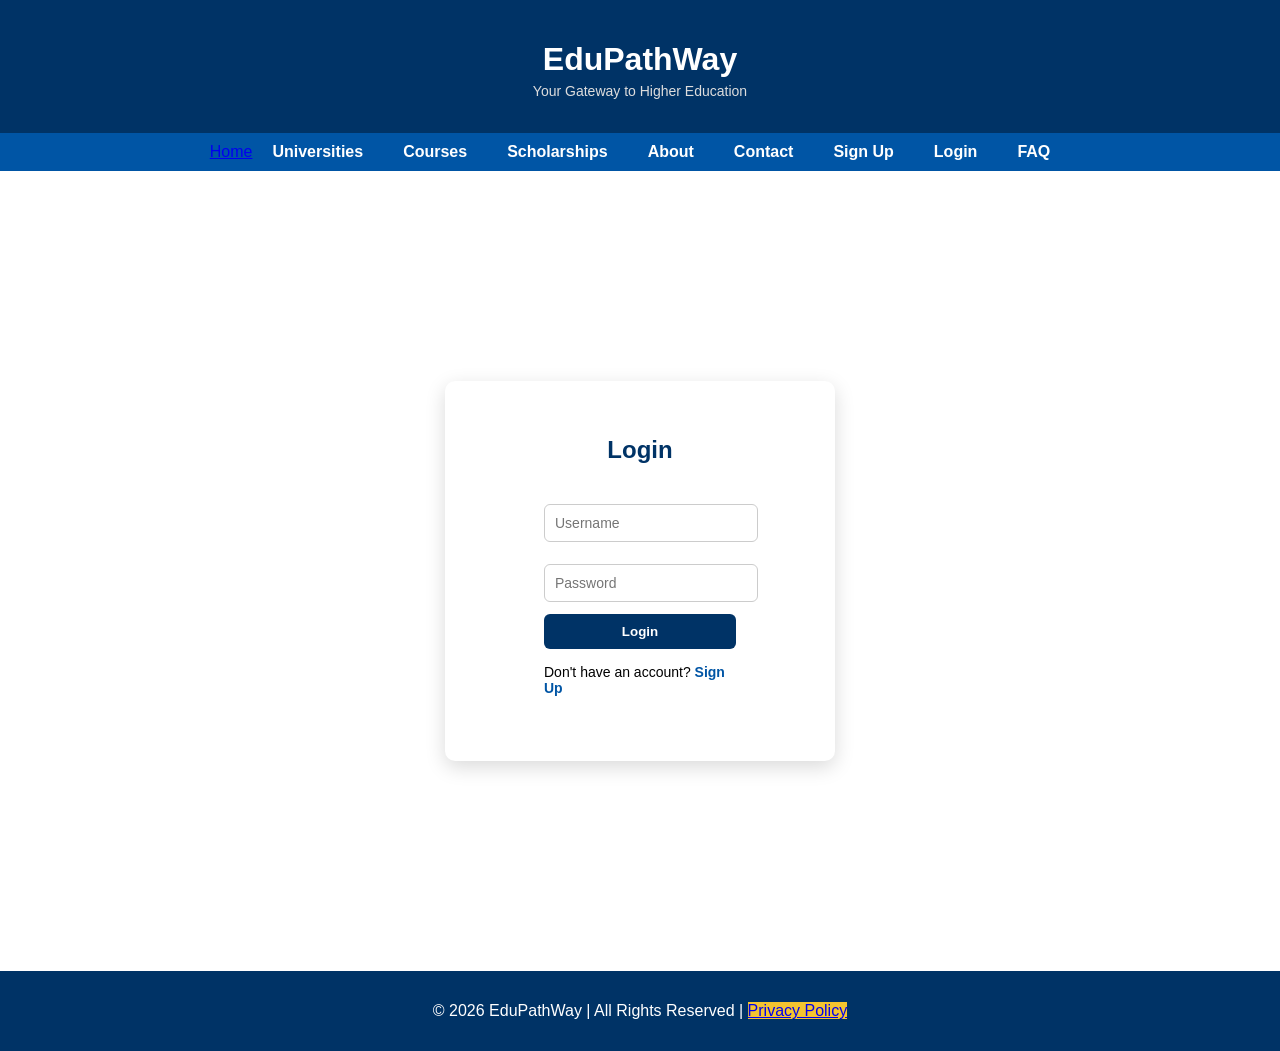
<file: index.html>
<!DOCTYPE html>
<html lang="en">
<head>
    <meta charset="UTF-8">
    <title>Login - EduPathWay</title>
    <link rel="stylesheet" href="style.css">
</head>

<body>

<header>
    <h1>EduPathWay</h1>
    <p class="tagline">Your Gateway to Higher Education</p>
</header>

<nav>
    <ul>
        <a href="home.html">Home</a>
        <li><a href="universities.html">Universities</a></li>
        <li><a href="courses.html">Courses</a></li>
        <li><a href="scholarships.html">Scholarships</a></li>
        <li><a href="about.html">About</a></li>
        <li><a href="contact.html">Contact</a></li>
        <li><a href="signup.html">Sign Up</a></li>
        <li><a href="login.html">Login</a></li>
        <li><a href="faq.html">FAQ</a></li>
    </ul>
</nav>

<main>
    <div class="signup-container">
        <div class="signup-box">
            <h2>Login</h2>

        <form action="home.html" method="get">

    <input type="text" name="username" autocomplete="off" placeholder="Username" required>

    <input type="password" name="password" autocomplete="new-password" placeholder="Password" required>

    <button type="submit">Login</button>

            <p style="margin-top: 15px;">
                Don't have an account?
                <a href="signup.html">Sign Up</a>
            </p>

        </div>
    </div>
</main>

 <footer>

    <p>
        © 2026 EduPathWay | All Rights Reserved |
        <a href="policy.html" class="policy-btn">Privacy Policy</a>
    </p> 
      
</footer>

</body>
</html>
</file>
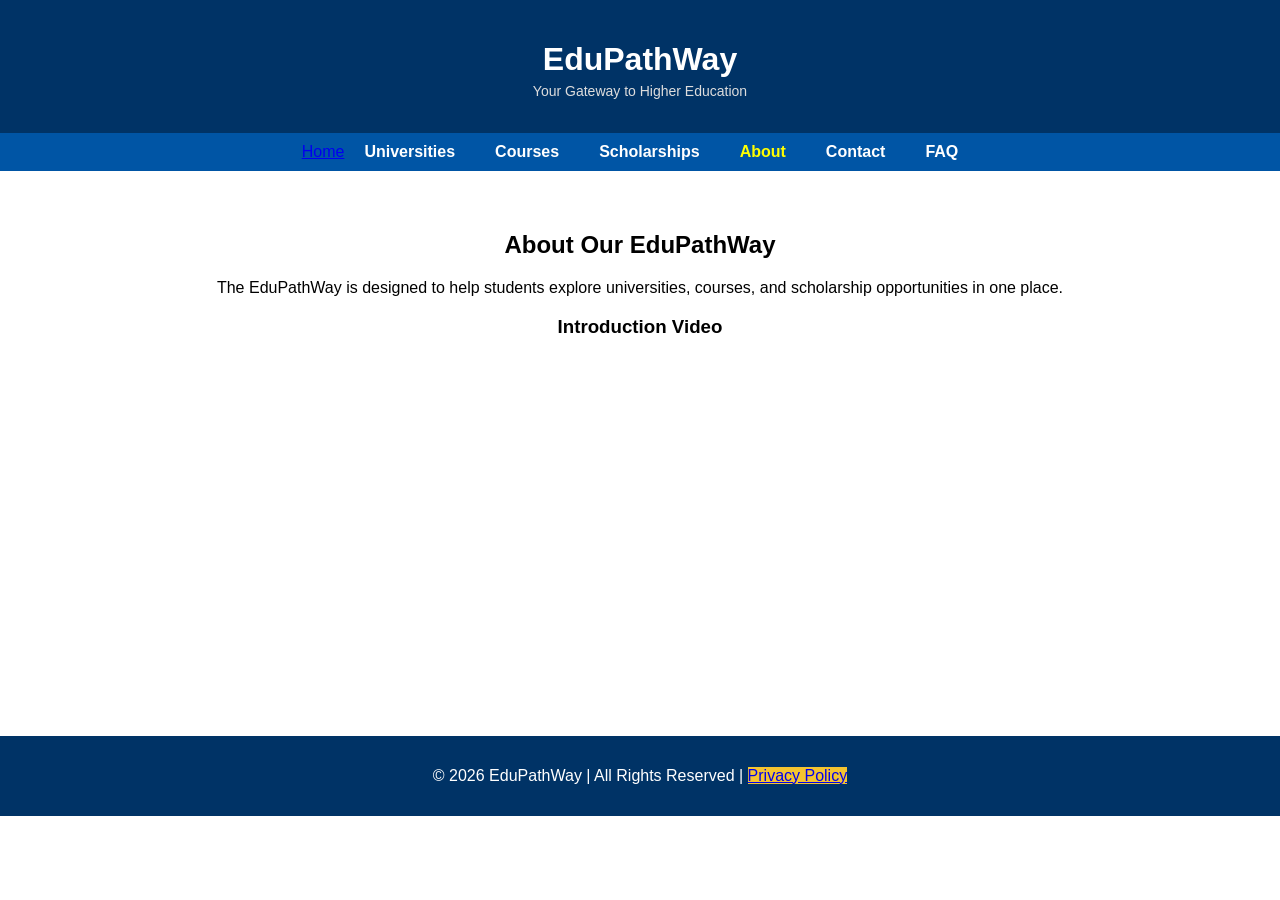
<file: about.html>
<!DOCTYPE html>
<html lang="en">
<head>
    <meta name="viewport" content="width=device-width, initial-scale=1.0">
    <meta charset="UTF-8">
    <meta name="viewport" content="width=device-width, initial-scale=1.0">
    <title>About</title>
    <link rel="stylesheet" href="style.css">
</head>

<body>

    <header>
        <h1>EduPathWay</h1>
    <p class="tagline">Your Gateway to Higher Education</p>
    </header>

   <nav>
    <ul>
        <a href="home.HTML">Home</a>
        <li><a href="universities.html">Universities</a></li>
        <li><a href="courses.html">Courses</a></li>
        <li><a href="scholarships.html">Scholarships</a></li>
        <li><a href="about.html" class="active">About</a></li>
        <li><a href="contact.html">Contact</a></li>
        <li><a href="faq.html">FAQ</a></li>
    </ul>
</nav>

    <main>
        <section>
        <h2>About Our EduPathWay</h2>
        <p>
            The EduPathWay is designed to help students explore
            universities, courses, and scholarship opportunities in one place.
        </p>
    </section>

    <section>
        <h3>Introduction Video</h3>

        <iframe 
            width="560" 
            height="315" 
            src="https://www.youtube.com/embed/8jPQjjsBbIc" 
            title="YouTube video"
            frameborder="0"
            allowfullscreen>
        </iframe>

    </section>

    </main>

  <footer>

    <p>
        © 2026 EduPathWay | All Rights Reserved |
        <a href="policy.html" class="policy-btn">Privacy Policy</a>
    </p> 
      
</footer>  

</body>
</html>
</file>
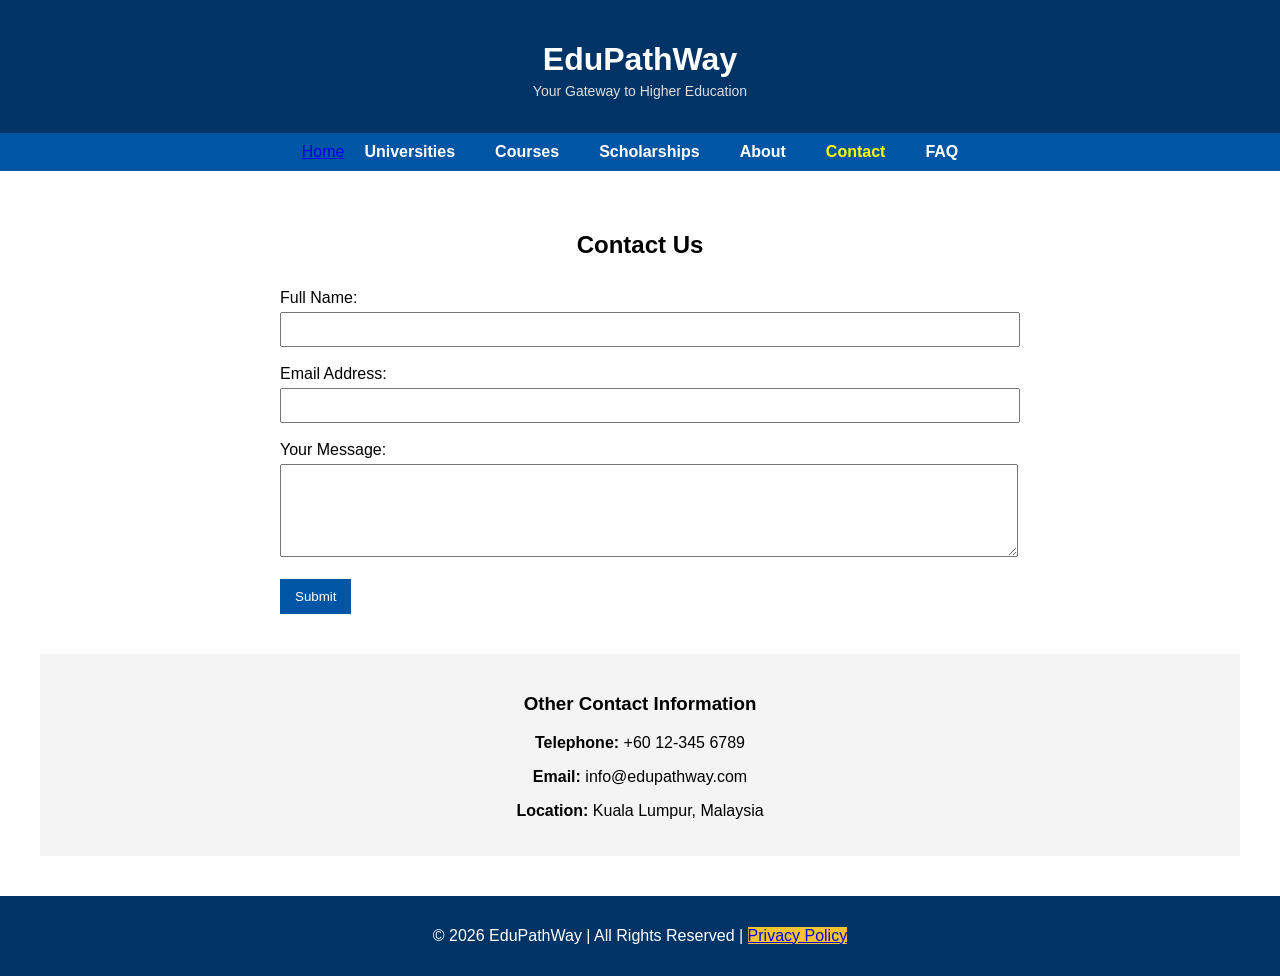
<file: contact.html>
<!DOCTYPE html>
<html lang="en">
<head>
    <meta name="viewport" content="width=device-width, initial-scale=1.0">
    <meta charset="UTF-8">
    <meta name="viewport" content="width=device-width, initial-scale=1.0">
    <title>Contact</title>
    <link rel="stylesheet" href="style.css">
</head>

<body>

    <header>
        <h1>EduPathWay</h1>
    <p class="tagline">Your Gateway to Higher Education</p>
    </header>

    <nav>
    <ul>
        <a href="home.html">Home</a>
        <li><a href="universities.html">Universities</a></li>
        <li><a href="courses.html">Courses</a></li>
        <li><a href="scholarships.html">Scholarships</a></li>
        <li><a href="about.html">About</a></li>
        <li><a href="contact.html" class="active">Contact</a></li>
        <li><a href="faq.html">FAQ</a></li>
    </ul>
</nav>

    <main>
        <section>
        <h2>Contact Us</h2>

        <form>

            <label for="name">Full Name:</label><br>
            <input type="text" id="name" name="name" required><br><br>

            <label for="email">Email Address:</label><br>
            <input type="email" id="email" name="email" required><br><br>

            <label for="message">Your Message:</label><br>
            <textarea id="message" name="message" rows="5" required></textarea><br><br>

            <button type="submit">Submit</button>

        </form>

        <section class="contact-info">
    <h3>Other Contact Information</h3>
    <p><strong>Telephone:</strong> +60 12-345 6789</p>
    <p><strong>Email:</strong> info@edupathway.com</p>
    <p><strong>Location:</strong> Kuala Lumpur, Malaysia</p>
</section>

    </section>

    </main>

    <footer>

    <p>
        © 2026 EduPathWay | All Rights Reserved |
        <a href="policy.html" class="policy-btn">Privacy Policy</a>
    </p> 
      
</footer>  

</body>
</html>
</file>
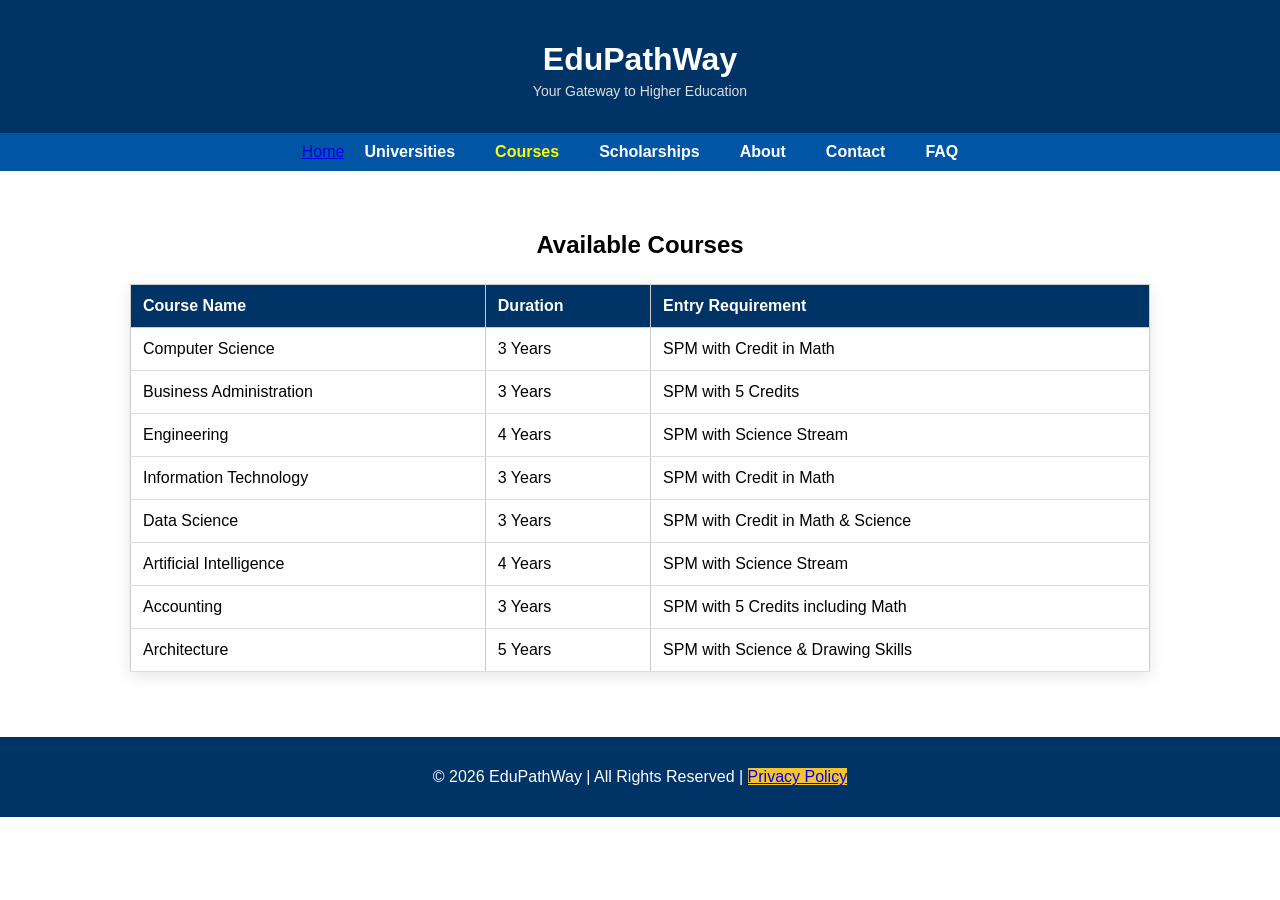
<file: courses.html>
<!DOCTYPE html>
<html lang="en">
<head>
     <meta name="viewport" content="width=device-width, initial-scale=1.0">
    <meta charset="UTF-8">
    <meta name="viewport" content="width=device-width, initial-scale=1.0">
    <title>Courses</title>
    <link rel="stylesheet" href="style.css">
</head>

<body>

    <header>
        <h1>EduPathWay</h1>
    <p class="tagline">Your Gateway to Higher Education</p>
    </header>

    <nav>
    <ul>
        <a href="home.html">Home</a>
        <li><a href="universities.html">Universities</a></li>
        <li><a href="courses.html" class="active">Courses</a></li>
        <li><a href="scholarships.html">Scholarships</a></li>
        <li><a href="about.html">About</a></li>
        <li><a href="contact.html">Contact</a></li>
        <li><a href="faq.html">FAQ</a></li>
    </ul>
</nav>

    <main>
         <section>
        <h2>Available Courses</h2>

        <table border="1">
            <thead>
                <tr>
                    <th>Course Name</th>
                    <th>Duration</th>
                    <th>Entry Requirement</th>
                </tr>
            </thead>
            <tbody>
                <tr>
                    <td>Computer Science</td>
                    <td>3 Years</td>
                    <td>SPM with Credit in Math</td>
                </tr>
                <tr>
                    <td>Business Administration</td>
                    <td>3 Years</td>
                    <td>SPM with 5 Credits</td>
                </tr>
                <tr>
                    <td>Engineering</td>
                    <td>4 Years</td>
                    <td>SPM with Science Stream</td>
                </tr>
                 <tr>
<td>Information Technology</td>
<td>3 Years</td>
<td>SPM with Credit in Math</td>
</tr>

<tr>
<td>Data Science</td>
<td>3 Years</td>
<td>SPM with Credit in Math & Science</td>
</tr>

<tr>
<td>Artificial Intelligence</td>
<td>4 Years</td>
<td>SPM with Science Stream</td>
</tr>

<tr>
<td>Accounting</td>
<td>3 Years</td>
<td>SPM with 5 Credits including Math</td>
</tr>

<tr>
<td>Architecture</td>
<td>5 Years</td>
<td>SPM with Science & Drawing Skills</td>
</tr>

            </tbody>
        </table>

    </section>

    </main>

    <footer>

    <p>
        © 2026 EduPathWay | All Rights Reserved |
        <a href="policy.html" class="policy-btn">Privacy Policy</a>
    </p> 
      
</footer>  

    

</body>
</html>
</file>
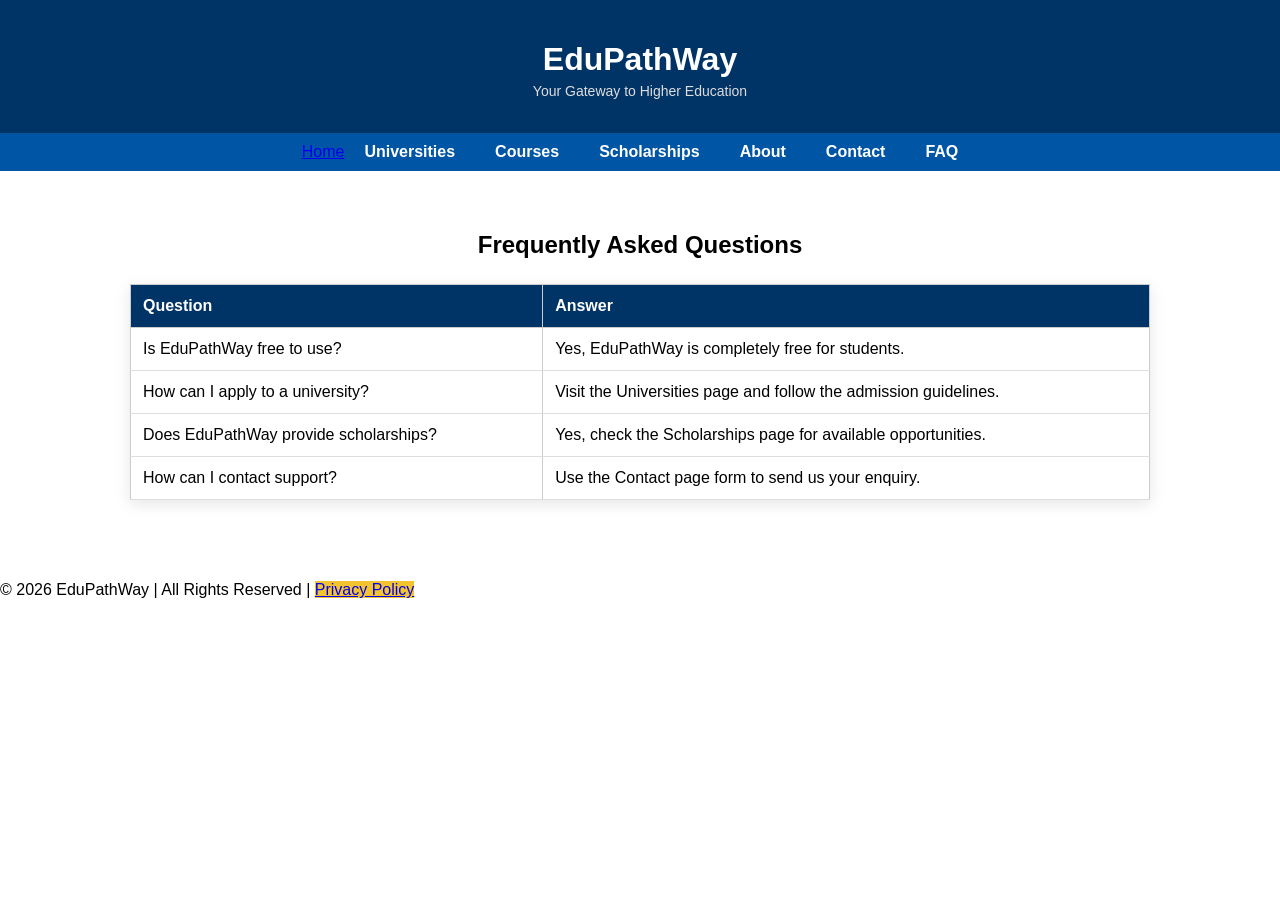
<file: faq.html>
<!DOCTYPE html>
<html lang="en">
<head>
    <meta name="viewport" content="width=device-width, initial-scale=1.0">
    <meta charset="UTF-8">
    <title>FAQ - EduPathWay</title>
    <link rel="stylesheet" href="style.css">
</head>

<body>

<header>
    <h1>EduPathWay</h1>
    <p class="tagline">Your Gateway to Higher Education</p>
</header>

<nav>
    <ul>
        <a href="home.html">Home</a>
        <li><a href="universities.html">Universities</a></li>
        <li><a href="courses.html">Courses</a></li>
        <li><a href="scholarships.html">Scholarships</a></li>
        <li><a href="about.html">About</a></li>
        <li><a href="contact.html">Contact</a></li>
        <li><a href="faq.html">FAQ</a></li>
    </ul>
</nav>

<main>
    <h2>Frequently Asked Questions</h2>

    <table>
        <tr>
            <th>Question</th>
            <th>Answer</th>
        </tr>
        <tr>
            <td>Is EduPathWay free to use?</td>
            <td>Yes, EduPathWay is completely free for students.</td>
        </tr>
        <tr>
            <td>How can I apply to a university?</td>
            <td>Visit the Universities page and follow the admission guidelines.</td>
        </tr>
        <tr>
            <td>Does EduPathWay provide scholarships?</td>
            <td>Yes, check the Scholarships page for available opportunities.</td>
        </tr>
        <tr>
            <td>How can I contact support?</td>
            <td>Use the Contact page form to send us your enquiry.</td>
        </tr>
    </table>
</main>

<p>
        © 2026 EduPathWay | All Rights Reserved |
        <a href="policy.html" class="policy-btn">Privacy Policy</a>
    </p> 
      
</footer>  

</body>
</html>
</file>
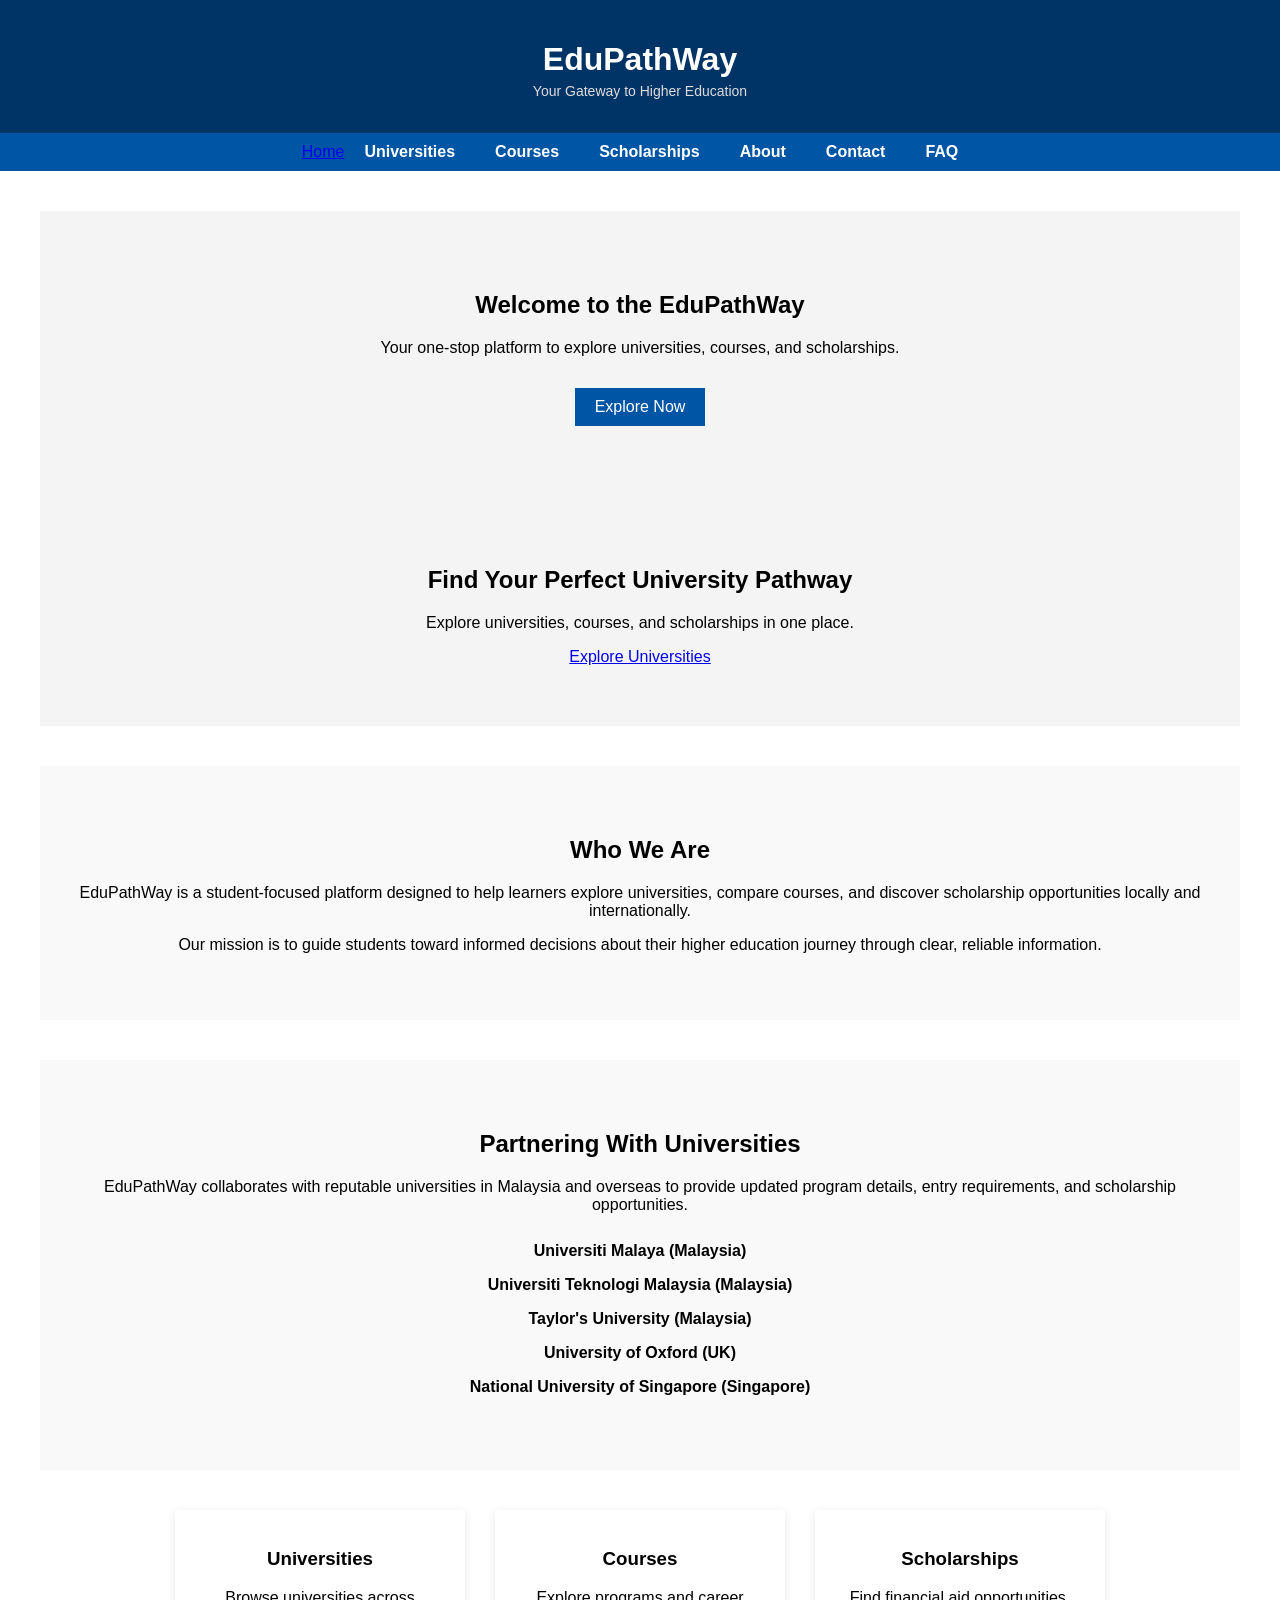
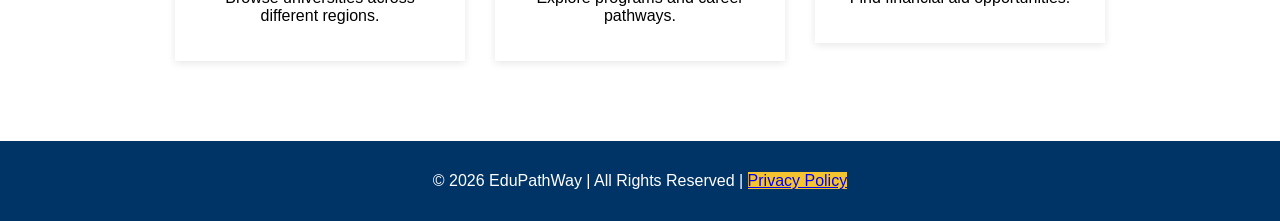
<file: home.html>
<!DOCTYPE html>
<html lang="en">
<head>
    <meta name="viewport" content="width=device-width, initial-scale=1.0">
    <meta charset="UTF-8">
    <meta name="viewport" content="width=device-width, initial-scale=1.0">
    <title>EduPathWay</title>
    <link rel="stylesheet" href="style.css">
</head>

<body>

    <header>
        <h1>EduPathWay</h1>
    <p class="tagline">Your Gateway to Higher Education</p>
    </header>
  
   <nav>
    <ul>
        <a href="home.html">Home</a>
        <li><a href="universities.html">Universities</a></li>
        <li><a href="courses.html">Courses</a></li>
        <li><a href="scholarships.html">Scholarships</a></li>
        <li><a href="about.html">About</a></li>
        <li><a href="contact.html">Contact</a></li>
        <li><a href="faq.html">FAQ</a></li>
    </ul>
</nav>
   
    <main>
         <section class="hero">
        <h2>Welcome to the EduPathWay</h2>
        <p>Your one-stop platform to explore universities, courses, and scholarships.</p>
        <a href="universities.html" class="hero-btn">Explore Now</a>

    </section>

        <section class="hero">
  <h1>Find Your Perfect University Pathway</h1>
  <p>Explore universities, courses, and scholarships in one place.</p>
  <a href="universities.html" class="btn">Explore Universities</a>
</section>

    <section class="about-section">
    <h2>Who We Are</h2>
    <p>
        EduPathWay is a student-focused platform designed to help learners
        explore universities, compare courses, and discover scholarship
        opportunities locally and internationally.
    </p>
    <p>
        Our mission is to guide students toward informed decisions about
        their higher education journey through clear, reliable information.
    </p>
</section>

<section class="partners-section">
    <h2>Partnering With Universities</h2>
    <p>
        EduPathWay collaborates with reputable universities in Malaysia
        and overseas to provide updated program details, entry requirements,
        and scholarship opportunities.
    </p>

    <ul>
        <li>Universiti Malaya (Malaysia)</li>
        <li>Universiti Teknologi Malaysia (Malaysia)</li>
        <li>Taylor's University (Malaysia)</li>
        <li>University of Oxford (UK)</li>
        <li>National University of Singapore (Singapore)</li>
    </ul>
</section>

    <section class="features">
        <a href="universities.html" class="card-link">
    <div class="card">
        <h3>Universities</h3>
        <p>Browse universities across different regions.</p>
    </div>
</a>

       <a href="courses.html" class="card-link">
    <div class="card">
        <h3>Courses</h3>
        <p>Explore programs and career pathways.</p>
    </div>
</a>

<a href="scholarships.html" class="card-link">
    <div class="card">
        <h3>Scholarships</h3>
        <p>Find financial aid opportunities.</p>
    </div>
</a>
    </section>
    </main>

    <footer>

    <p>
        © 2026 EduPathWay | All Rights Reserved |
        <a href="policy.html" class="policy-btn">Privacy Policy</a>
    </p> 
      
</footer>

</body>
</html>
</file>
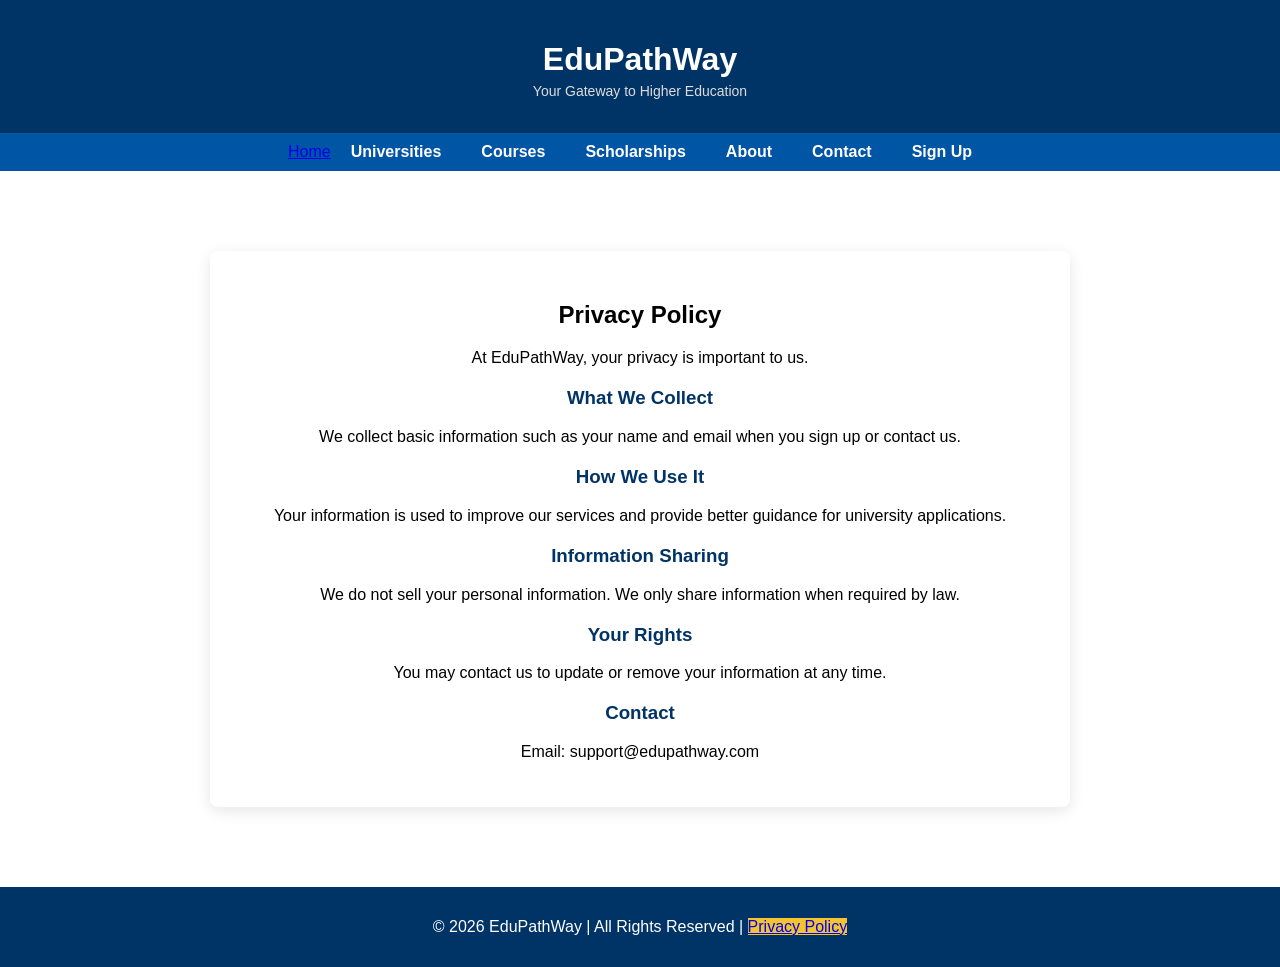
<file: policy.html>
<!DOCTYPE html>
<html lang="en">
<head>
    <meta charset="UTF-8">
    <meta name="viewport" content="width=device-width, initial-scale=1.0">
    <title>Privacy Policy - EduPathWay</title>
    <link rel="stylesheet" href="style.css">
</head>

<body>

<header>
    <h1>EduPathWay</h1>
    <p class="tagline">Your Gateway to Higher Education</p>
</header>

<nav>
    <ul>
        <a href="home.html">Home</a>
        <li><a href="universities.html">Universities</a></li>
        <li><a href="courses.html">Courses</a></li>
        <li><a href="scholarships.html">Scholarships</a></li>
        <li><a href="about.html">About</a></li>
        <li><a href="contact.html">Contact</a></li>
        <li><a href="signup.html">Sign Up</a></li>
    </ul>
</nav>

<main>
    <section class="privacy-section">
        <h2>Privacy Policy</h2>

        <p>At EduPathWay, your privacy is important to us.</p>

        <h3>What We Collect</h3>
        <p>We collect basic information such as your name and email when you sign up or contact us.</p>

        <h3>How We Use It</h3>
        <p>Your information is used to improve our services and provide better guidance for university applications.</p>

        <h3>Information Sharing</h3>
        <p>We do not sell your personal information. We only share information when required by law.</p>

        <h3>Your Rights</h3>
        <p>You may contact us to update or remove your information at any time.</p>

        <h3>Contact</h3>
        <p>Email: support@edupathway.com</p>
    </section>
</main>

 <footer>

    <p>
        © 2026 EduPathWay | All Rights Reserved |
        <a href="policy.html" class="policy-btn">Privacy Policy</a>
    </p> 
      
</footer>

</body>
</html>
</file>
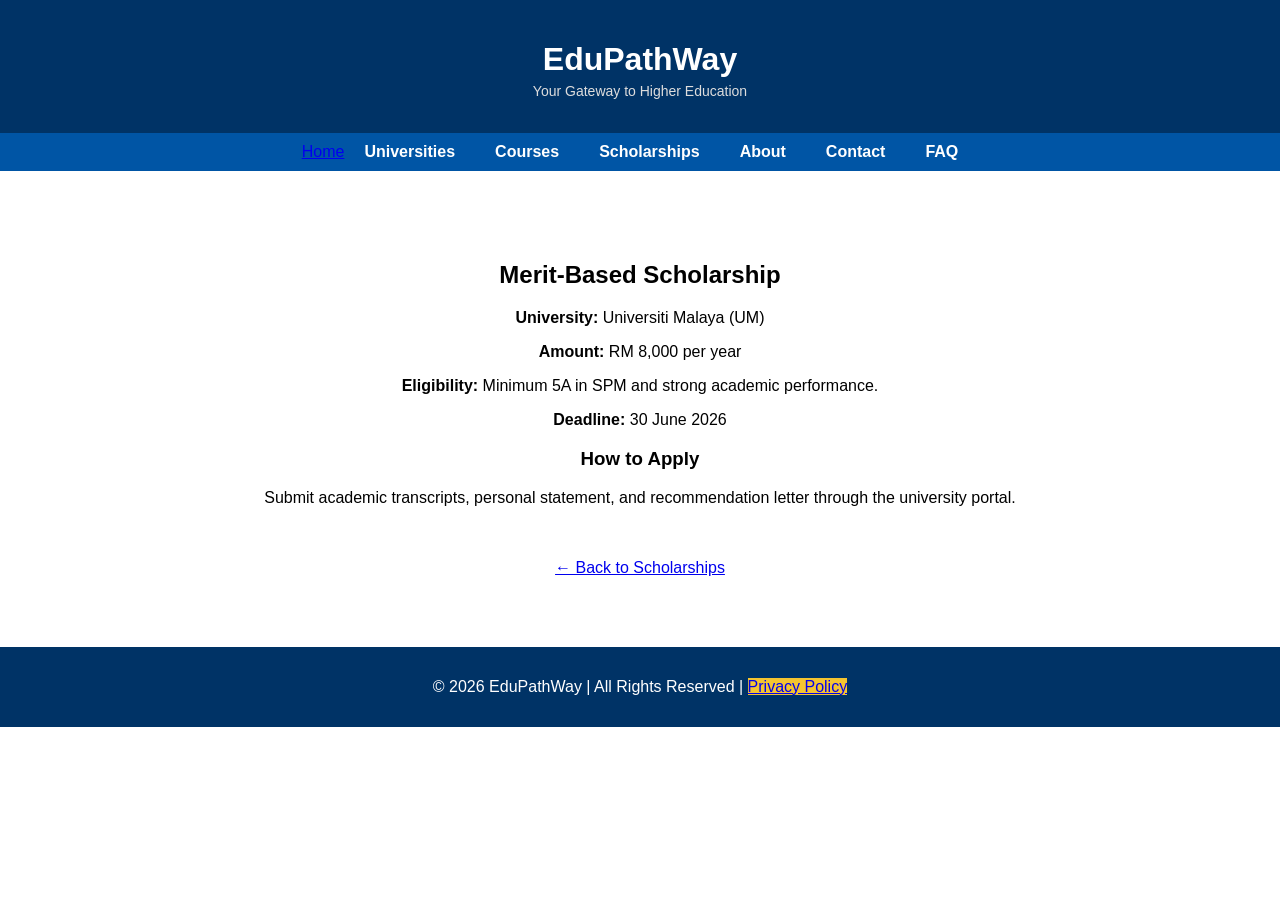
<file: scholarship-details.html>
<!DOCTYPE html>
<html lang="en">
<head>
    <meta charset="UTF-8">
    <title>Scholarship Details - EduPathWay</title>
    <link rel="stylesheet" href="style.css">
</head>

<body>

<header>
    <h1>EduPathWay</h1>
    <p class="tagline">Your Gateway to Higher Education</p>
</header>

<nav>
    <ul>
        <a href="home.html">Home</a>
        <li><a href="universities.html">Universities</a></li>
        <li><a href="courses.html">Courses</a></li>
        <li><a href="scholarships.html">Scholarships</a></li>
        <li><a href="about.html">About</a></li>
        <li><a href="contact.html">Contact</a></li>
        <li><a href="faq.html">FAQ</a></li>
    </ul>
</nav>

<main style="width: 80%; margin: 30px auto;">

    <h2>Merit-Based Scholarship</h2>

    <p><strong>University:</strong> Universiti Malaya (UM)</p>
    <p><strong>Amount:</strong> RM 8,000 per year</p>
    <p><strong>Eligibility:</strong> Minimum 5A in SPM and strong academic performance.</p>
    <p><strong>Deadline:</strong> 30 June 2026</p>

    <h3>How to Apply</h3>
    <p>
        Submit academic transcripts, personal statement,
        and recommendation letter through the university portal.
    </p>

    <br><br>

    <a href="scholarships.html">← Back to Scholarships</a>

</main>

 <footer>

    <p>
        © 2026 EduPathWay | All Rights Reserved |
        <a href="policy.html" class="policy-btn">Privacy Policy</a>
    </p> 
      
</footer>

</body>
</html>
</file>
<file: style.css>
body {
    margin: 0;
    font-family: Arial, sans-serif;
}

/* Header */
header {
    background-color: #003366;
    color: white;
    text-align: center;
    padding: 20px;
}

/* Navigation Bar */
nav {
    background-color: #0055a5;
}

nav ul {
    list-style: none;
    margin: 0;
    padding: 10px;
    display: flex;
    justify-content: center;
}

nav ul li {
    margin: 0 20px;
}

nav ul li a {
    color: white;
    text-decoration: none;
    font-weight: bold;
}

nav ul li a:hover {
    color: yellow;
}

/* Main Content */
main {
    padding: 40px;
    text-align: center;
}

/* Footer */
footer {
    background-color: #003366;
    color: white;
    text-align: center;
    padding: 15px;
}

.hero {
    padding: 60px 20px;
    background-color: #f4f4f4;
}

.hero button {
    padding: 10px 20px;
    background-color: #0055a5;
    color: white;
    border: none;
    cursor: pointer;
    margin-top: 15px;
}

.hero button:hover {
    background-color: #003366;
}

.features {
    display: flex;
    justify-content: center;
    gap: 30px;
    padding: 40px;
}

.card {
    background-color: white;
    padding: 20px;
    width: 250px;
    box-shadow: 0px 2px 8px rgba(0,0,0,0.1);
}

/* Remove link styling from cards */
.card-link {
    text-decoration: none;
    color: inherit;
    display: block;
}

.card-link h3,
.card-link p {
    text-decoration: none;
    color: inherit;
}

/* Hover animation */
.card:hover {
    transform: scale(1.05);
    transition: 0.3s;
}

.card img {
    width: 100%;
    height: auto;
    margin-bottom: 10px;
}

table {
    width: 80%;
    margin: 30px auto;
    border-collapse: collapse;
}

th, td {
    padding: 10px;
    text-align: center;
}

th {
    background-color: #0055a5;
    color: white;
}

form {
    width: 60%;
    margin: 30px auto;
    text-align: left;
}

input, textarea {
    width: 100%;
    padding: 8px;
    margin-top: 5px;
}

form button {
    background-color: #0055a5;
    color: white;
    border: none;
    padding: 10px 15px;
    cursor: pointer;
}

form button:hover {
    background-color: #003366;
}

iframe {
    margin-top: 20px;
    max-width: 100%;
}

/* Responsive Design */
@media (max-width: 768px) {

    nav ul {
        flex-direction: column;
        align-items: center;
    }

    .features {
        flex-direction: column;
        align-items: center;
    }

    form {
        width: 90%;
    }

    table {
        width: 95%;
    }

}

.card ul {
    text-align: left;
    padding-left: 20px;
}

.hero-btn {
    display: inline-block;
    padding: 10px 20px;
    background-color: #0055a5;
    color: white;
    text-decoration: none;
    margin-top: 15px;
}

.hero-btn:hover {
    background-color: #003366;
}

.tagline {
    margin-top: 5px;
    font-size: 14px;
    color: #dddddd;
}

header h1 {
    margin-bottom: 5px;
}

.contact-info {
    margin-top: 40px;
    padding: 20px;
    background-color: #f4f4f4;
    text-align: center;
}

table {
    width: 80%;
    margin: 30px auto;
    border-collapse: collapse;
}

th, td {
    border: 1px solid #ccc;
    padding: 10px;
    text-align: left;
}

th {
    background-color: #0055a5;
    color: white;
}

nav ul li a.active {
    color: yellow;
}

.card:hover {
    transform: scale(1.05);
    transition: 0.3s;
}

.about-section,
.partners-section {
    padding: 50px 20px;
    text-align: center;
    background-color: #f9f9f9;
    margin-top: 40px;
}

.partners-section ul {
    list-style: none;
    padding: 0;
    margin-top: 20px;
}

.partners-section ul li {
    padding: 8px 0;
    font-weight: bold;
}

.signup-container {
    display: flex;
    justify-content: center;
    align-items: center;
    min-height: 80vh;
}

.signup-box {
    background-color: white;
    padding: 30px;
    width: 300px;
    border-radius: 8px;
    box-shadow: 0 4px 15px rgba(0,0,0,0.15);
    text-align: center;
}

.signup-box input {
    width: 100%;
    padding: 10px;
    margin: 10px 0;
    border-radius: 5px;
    border: 1px solid #ccc;
}

.signup-box button {
    width: 100%;
    padding: 10px;
    background-color: #003366;
    color: white;
    border: none;
    border-radius: 5px;
    cursor: pointer;
}

.signup-box button:hover {
    background-color: #0055a5;
}

.privacy-section {
    max-width: 800px;
    margin: 40px auto;
    background-color: white;
    padding: 30px;
    border-radius: 8px;
    box-shadow: 0 4px 15px rgba(0,0,0,0.1);
}

.privacy-section h2 {
    margin-bottom: 20px;
}

.privacy-section h3 {
    margin-top: 20px;
    color: #003366;
}

/* Center container */
.signup-container {
    display: flex;
    justify-content: center;
    align-items: center;
    min-height: 80vh;
}

/* Form box */
.signup-box {
    background-color: white;
    padding: 35px;
    width: 320px;
    border-radius: 10px;
    box-shadow: 0 6px 20px rgba(0, 0, 0, 0.15);
    text-align: center;
}

/* Heading */
.signup-box h2 {
    margin-bottom: 20px;
    color: #003366;
}

/* Inputs */
.signup-box input {
    width: 100%;
    padding: 10px;
    margin-bottom: 12px;
    border-radius: 6px;
    border: 1px solid #ccc;
    font-size: 14px;
}

/* Button */
.signup-box button {
    width: 100%;
    padding: 10px;
    background-color: #003366;
    color: white;
    border: none;
    border-radius: 6px;
    cursor: pointer;
    font-weight: bold;
    transition: background-color 0.3s ease;
}

.signup-box button:hover {
    background-color: #0055a5;
}

/* Small text below form */
.signup-box p {
    font-size: 14px;
}

.signup-box a {
    color: #0055a5;
    text-decoration: none;
    font-weight: bold;
}

.signup-box a:hover {
    text-decoration: underline;
}

/* Scholarship Table */

table {
    width: 85%;
    margin: 25px auto;
    border-collapse: collapse;
    background-color: white;
    box-shadow: 0 4px 15px rgba(0,0,0,0.1);
}

th {
    background-color: #003366;
    color: white;
    padding: 12px;
    text-align: left;
}

td {
    padding: 12px;
    border-bottom: 1px solid #ddd;
}

tr:hover {
    background-color: #f2f2f2;
}

td a {
    color: #0055a5;
    text-decoration: none;
    font-weight: bold;
}

td a:hover {
    text-decoration: underline;
}

.policy-btn {
    background-color: #f4c430;   /* Gold

    .university {
  text-align: center;
  margin: 20px;
}

.university img {
  width: 120px;
  height: auto;
  display: block;
  margin: auto;
}

    .university img{
  width:120px;
  height:auto;
}

.features {
  display: flex;
  justify-content: center;
  gap: 30px;
  flex-wrap: wrap;
}

.card {
  background: white;
  padding: 20px;
  width: 250px;
  border-radius: 10px;
  box-shadow: 0 4px 10px rgba(0,0,0,0.1);
  transition: transform 0.3s;
}

.card:hover {
  transform: translateY(-5px);
}

nav ul li a:hover {
  color: #f4c430;
  transition: 0.3s;
}

.hero {
  text-align: center;
  padding: 80px 20px;
  background: #f5f7fa;
}

.btn {
  background: #0b3d6d;
  color: white;
  padding: 12px 20px;
  text-decoration: none;
  border-radius: 5px;
}

#search{
padding:10px;
width:300px;
margin:20px auto;
display:block;
border-radius:5px;
border:1px solid #ccc;
}

#search{
padding:10px;
width:300px;
margin:20px auto;
display:block;
border-radius:5px;
border:1px solid #ccc;
}

.card {
  transition: all 0.3s ease;
}

nav a:visited {
color: white;
}
    
nav a,
nav a:visited,
nav a:active {
    color: white !important;
    text-decoration: none;
}
</file>
